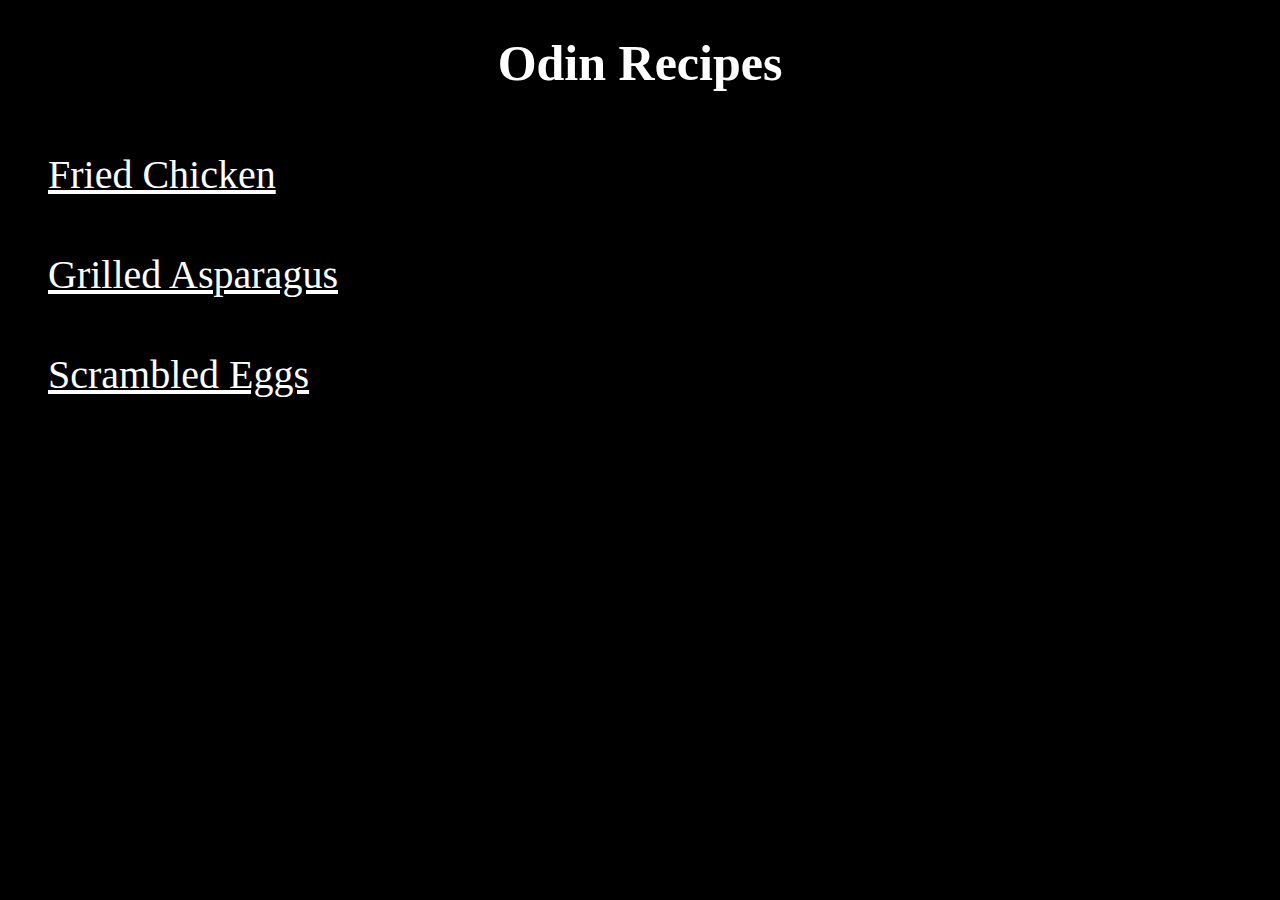
<file: index.html>
<!DOCTYPE html>
<html lang="en">
    <meta chartset="utf-8">
    <head>
        <title> Recipes</title>
        <link rel="stylesheet" href="style.css">
    </head>
    <body>
        <h1>Odin Recipes</h1>
        <ul >
            <li><a class="idk" href="odin-recipes/friedchicken.html">Fried Chicken</a></li>
            <li><a class="idk" href="odin-recipes/grilledasparagus.html">Grilled Asparagus</a></li>
            <li><a class="idk" href="odin-recipes/scrambledeggs.html">Scrambled Eggs</a></li>
        </ul>
    </body>
</html>
</file>
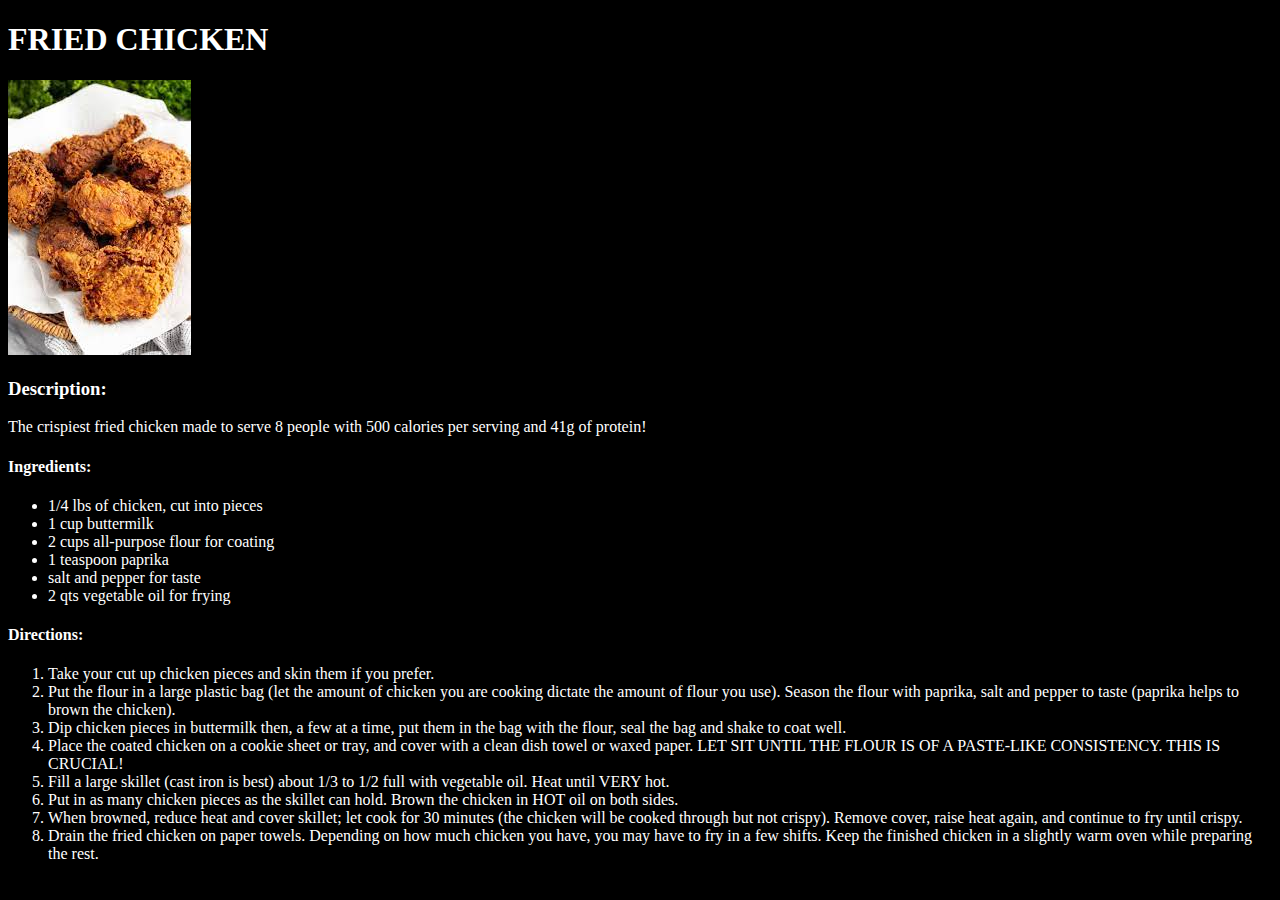
<file: odin-recipes/FriedChicken.html>
<!DOCTYPE html>
<html lang="en">
    <meta chartset="utf-8">
    <head>
        <title>Fried Chicken Recipe</title>
        <link rel="stylesheet" href="styliechicken.css">
    </head>

    <body>
        <h1>FRIED CHICKEN</h1>
        <img src="./images/chicken.jpeg">
        <h3>Description:</h3>
        <p>The crispiest fried chicken made to serve 8 people with 500 calories per serving and 41g of protein! </p>
        <h4>Ingredients:</h4>
        <ul>
            <li>1/4 lbs of chicken, cut into pieces</li>
            <li> 1 cup buttermilk</li>
            <li>2 cups all-purpose flour for coating</li>
            <li>1 teaspoon paprika</li>
            <li>salt and pepper for taste</li>
            <li>2 qts vegetable oil for frying</li>
        </ul>
        <h4 >Directions:</h4>
        <ol>
            <li>Take your cut up chicken pieces and skin them if you prefer.</li>
            <li>Put the flour in a large plastic bag (let the amount of chicken you are cooking dictate the amount of flour you use). Season the flour with paprika, salt and pepper to taste (paprika helps to brown the chicken).</li>
            <li>Dip chicken pieces in buttermilk then, a few at a time, put them in the bag with the flour, seal the bag and shake to coat well.</li>
            <li>Place the coated chicken on a cookie sheet or tray, and cover with a clean dish towel or waxed paper. LET SIT UNTIL THE FLOUR IS OF A PASTE-LIKE CONSISTENCY. THIS IS CRUCIAL!</li>
            <li>Fill a large skillet (cast iron is best) about 1/3 to 1/2 full with vegetable oil. Heat until VERY hot.</li>
            <li>Put in as many chicken pieces as the skillet can hold. Brown the chicken in HOT oil on both sides.</li>
            <li>When browned, reduce heat and cover skillet; let cook for 30 minutes (the chicken will be cooked through but not crispy). Remove cover, raise heat again, and continue to fry until crispy.</li>
            <li>Drain the fried chicken on paper towels. Depending on how much chicken you have, you may have to fry in a few shifts. Keep the finished chicken in a slightly warm oven while preparing the rest.</li>
        </ol>
    </body>
</html>
</file>
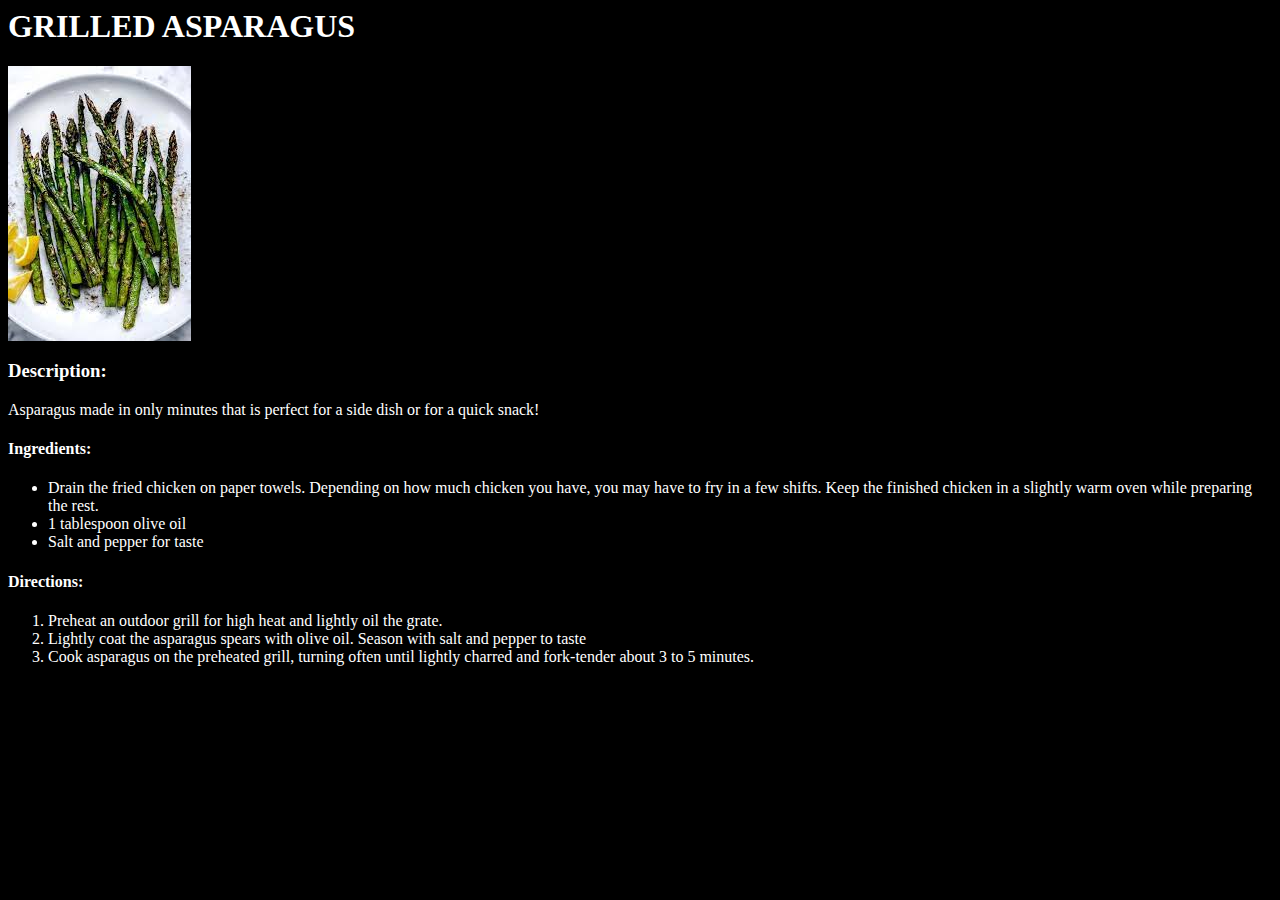
<file: odin-recipes/grilledasparagus.html>
<head>
    <title>Grilled Asparagus</title>
    <link rel="stylesheet" href="styliechicken.css">
</head>

<body>
    <h1>GRILLED ASPARAGUS</h1>
    <img src="./images/asparagus.jpeg">
    <h3>Description:</h3>
    <p>Asparagus made in only minutes that is perfect for a side dish or for a quick snack!  </p>
    <h4>Ingredients:</h4>
    <ul>
        <li>Drain the fried chicken on paper towels. Depending on how much chicken you have, you may have to fry in a few shifts. Keep the finished chicken in a slightly warm oven while preparing the rest.</li>
        <li>1 tablespoon olive oil</li>
        <li>Salt and pepper for taste</li>
    </ul>
    <h4> Directions:</h4>
    <ol>
        <li>Preheat an outdoor grill for high heat and lightly oil the grate.</li>
        <li>Lightly coat the asparagus spears with olive oil. Season with salt and pepper to taste</li>
        <li>Cook asparagus on the preheated grill, turning often until lightly charred and fork-tender about 3 to 5 minutes.</li>
    </ol>
</body>
</file>
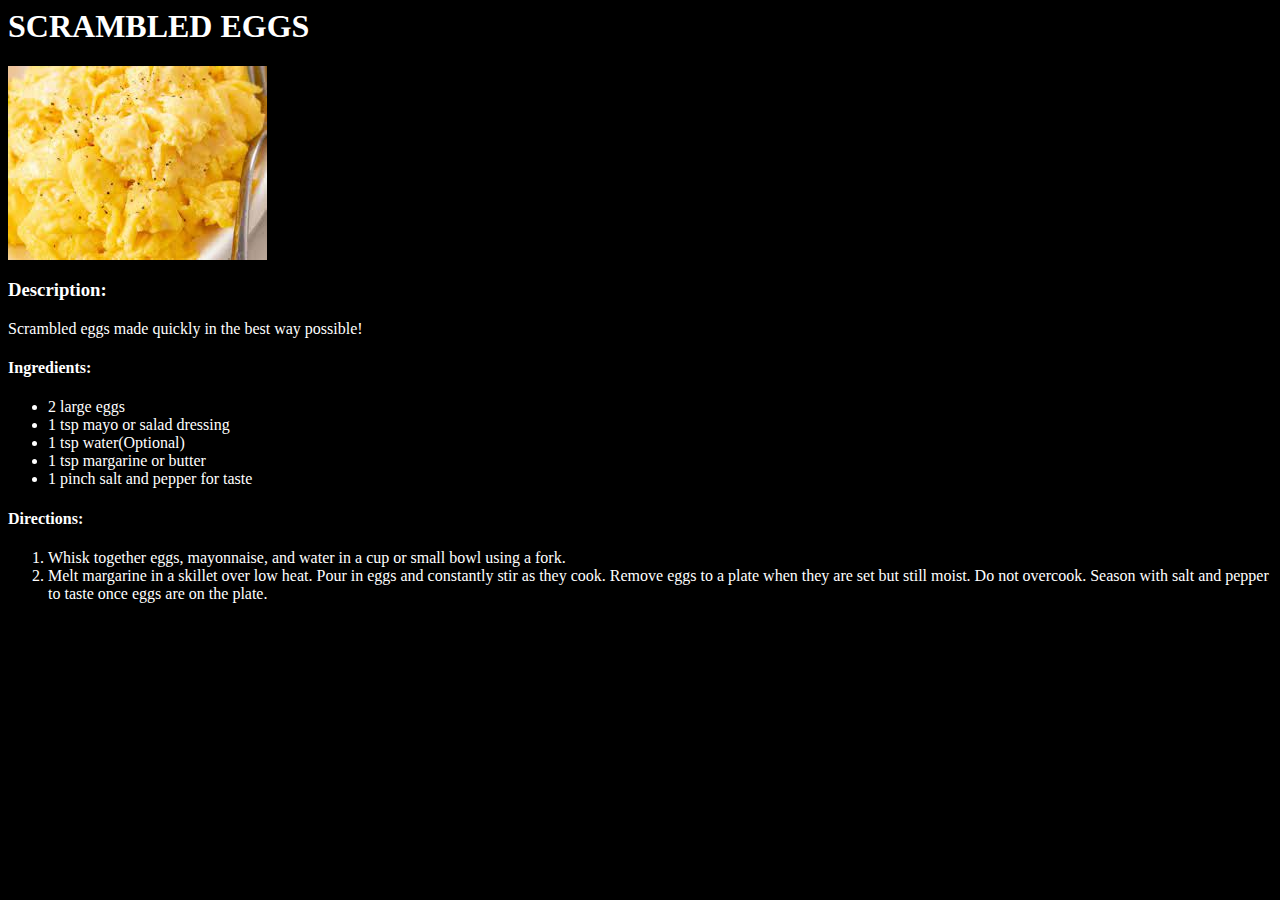
<file: odin-recipes/scrambledeggs.html>
<head>
    <title>Scrambled Eggs</title>
    <link rel="stylesheet" href="styliechicken.css">
</head>

<body>
    <h1>SCRAMBLED EGGS</h1>
    <img src="./images/eggs.jpeg">
    <h3>Description:</h3>
    <p>Scrambled eggs made quickly in the best way possible!</p>
    <h4>Ingredients:</h4>
    <ul>
        <li>2 large eggs</li>
        <li>1 tsp mayo or salad dressing</li>
        <li> 1 tsp water(Optional)</li>
        <li>1 tsp margarine or butter</li>
        <li> 1 pinch salt and pepper for taste</li>
    </ul>
    <h4>Directions:</h4>
    <ol>
        <li>Whisk together eggs, mayonnaise, and water in a cup or small bowl using a fork.</li>
        <li>Melt margarine in a skillet over low heat. Pour in eggs and constantly stir as they cook. Remove eggs to a plate when they are set but still moist. Do not overcook. Season with salt and pepper to taste once eggs are on the plate.</li>
    </ol>
</body>
</file>
<file: style.css>
* {
    background-color: black;
}

h1 {
    text-align: center;
    font-size: 50px;
    color: white;
}

.idk {
    color: white;
    font-size: 40px;
    line-height: 100px;
}
</file>
<file: odin-recipes/styliechicken.css>
* {
    background-color: black;
    color: white;
}
</file>
